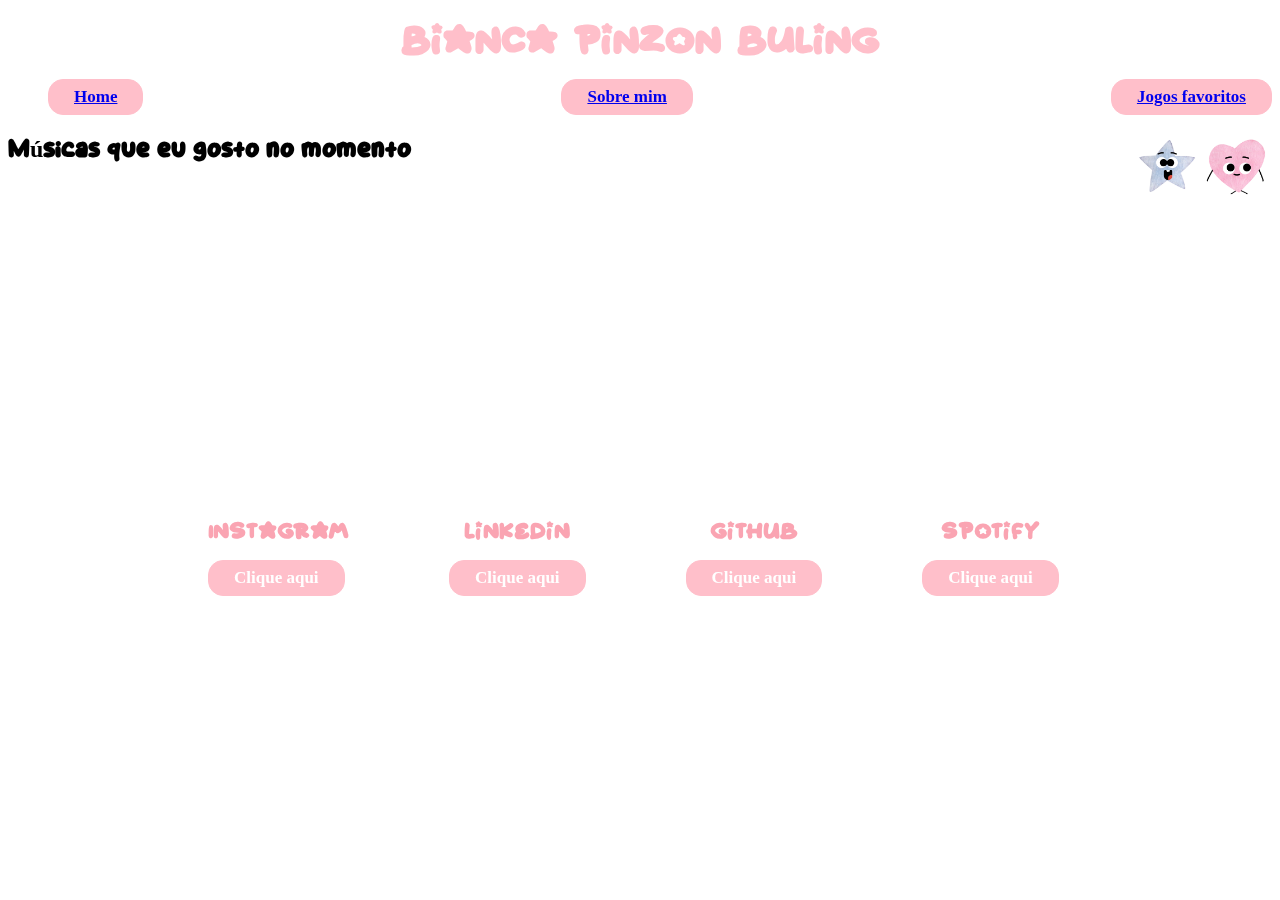
<file: index.html>
<!DOCTYPE html>
<html lang="en">
<head>
    <meta charset="UTF-8">
    <meta name="viewport" content="width=device-width, initial-scale=1.0">
    <title>Meu sitezinho</title>
    <link rel="stylesheet" href="style.css">
    <link rel="shortcut icon" href="favicon.ico" type="image/x-icon">
</head>
<body>
    <header>
        <h1>Bianca pinzon buling</h1>
        <ul>
            <li class="myButton"><a href="index.html">Home</a></li>
            <li class="myButton"><a href="comidas.html">Sobre mim</a></li>
            <li class="myButton"><a href="jogos.html"> Jogos favoritos</a></li>
        </ul>

     <img id="coração" src="coração.png" alt style=>
     <img id="estrela" src="estrela.png" alt style=>
     


    </header>
    <h2>Músicas que eu gosto no momento</h2>
    <div style="display: flex; flex-wrap: wrap; width: 100%; margin: 0 auto; justify-content: space-evenly;">
        <iframe style="border-radius:12px" src="https://open.spotify.com/embed/track/4mus6oELdxUw1pOsLOWTbk?utm_source=generator" width="22.5%" height="110" frameBorder="0" allowfullscreen="" allow="autoplay; clipboard-write; encrypted-media; fullscreen; picture-in-picture" loading="lazy"></iframe>  
        <iframe style="border-radius:12px" src="https://open.spotify.com/embed/track/2uaOvr9D5MyLKcyChif0SQ?utm_source=generator" width="22.5%" height="110" frameBorder="0" allowfullscreen="" allow="autoplay; clipboard-write; encrypted-media; fullscreen; picture-in-picture" loading="lazy"></iframe>
        <iframe style="border-radius:12px" src="https://open.spotify.com/embed/track/5t3Vk8bRKylx4fjj7qlbib?utm_source=generator" width="22.5%" height="110" frameBorder="0" allowfullscreen="" allow="autoplay; clipboard-write; encrypted-media; fullscreen; picture-in-picture" loading="lazy"></iframe>
        <iframe style="border-radius:12px" src="https://open.spotify.com/embed/track/127twwy3iCo1xBRQHyWetU?utm_source=generator" width="22.5%" height="110" frameBorder="0" allowfullscreen="" allow="autoplay; clipboard-write; encrypted-media; fullscreen; picture-in-picture" loading="lazy"></iframe>
        <iframe style="border-radius:12px" src="https://open.spotify.com/embed/track/7nSataGo54Le0IfcFQCFLN?utm_source=generator" width="22.5%" height="110" frameBorder="0" allowfullscreen="" allow="autoplay; clipboard-write; encrypted-media; fullscreen; picture-in-picture" loading="lazy"></iframe>
        <iframe style="border-radius:12px" src="https://open.spotify.com/embed/track/135ArLV1euyyeegU9D8HVR?utm_source=generator" width="22.5%" height="110" frameBorder="0" allowfullscreen="" allow="autoplay; clipboard-write; encrypted-media; fullscreen; picture-in-picture" loading="lazy"></iframe>
        <iframe style="border-radius:12px" src="https://open.spotify.com/embed/track/7Jh1bpe76CNTCgdgAdBw4Z?utm_source=generator" width="22.5%" height="110" frameBorder="0" allowfullscreen="" allow="autoplay; clipboard-write; encrypted-media; fullscreen; picture-in-picture" loading="lazy"></iframe>
        <iframe style="border-radius:12px" src="https://open.spotify.com/embed/track/1UI0p7UHJVyiVlug9ENhjg?utm_source=generator" width="22.5%" height="110" frameBorder="0" allowfullscreen="" allow="autoplay; clipboard-write; encrypted-media; fullscreen; picture-in-picture" loading="lazy"></iframe>
   </div>
</body>

<footer>
    <div>
        <div>
            <h3>Instagram</h3>
            <a href="https://www.instagram.com/bibibulling/" class="myButton" target="_blank">Clique aqui</a>
        </div>
    
        <div>
            <h3>Linkedin</h3>
            <a href="https://www.linkedin.com/in/bianca-pinzon-bulling-56a90a218/" class="myButton" target="_blank">Clique aqui</a>
        </div>

        <div>
            <h3>Github</h3>
            <a href="https://github.com/Biancapinz" class="myButton" target="_blank">Clique aqui</a>
        </div>

        <div>
            <h3>Spotify</h3>
            <a href="https://open.spotify.com/user/1cptocxhxkyw6bkmkuz6ixey9" class="myButton" target="_blank">Clique aqui</a>
        </div>
    </div>
    </footer>
</html>
</file>
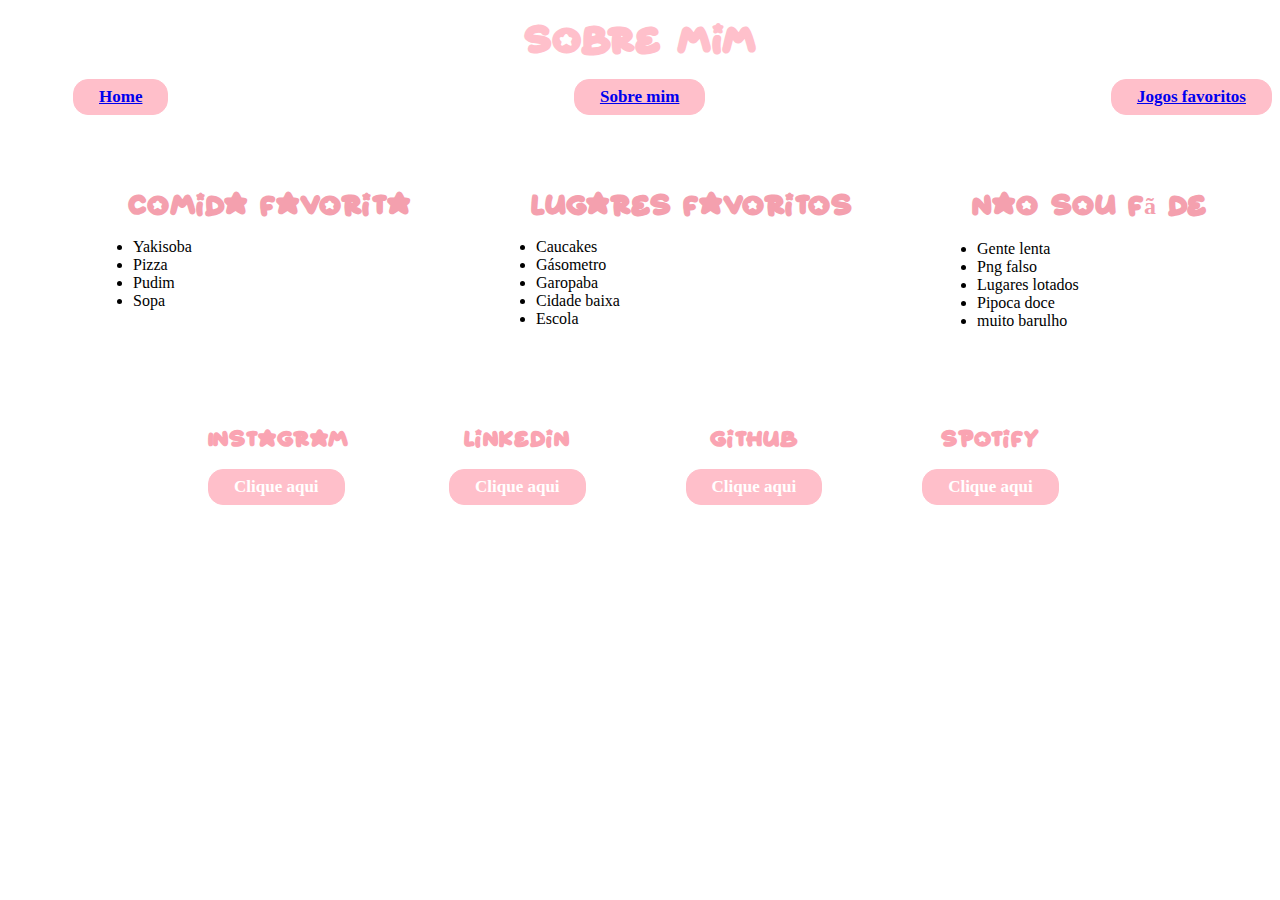
<file: comidas.html>
<!DOCTYPE html>
<html lang="en">
<head>
    <meta charset="UTF-8">
    <meta name="viewport" content="width=device-width, initial-scale=1.0">
    <link rel="stylesheet" href="comidas.css">
    <link rel="shortcut icon" href="favicon.ico" type="image/x-icon">
    <title>EUUU</title>
    <h1>Sobre mim </h1>
    <ul>
        <li class="myButton"><a href="index.html">Home</a></li>
        <li class="myButton"><a href="comidas.html">Sobre mim</a></li>
        <li class="myButton"><a href="jogos.html"> Jogos favoritos</a></li>
    </ul>
</head>
<body>
    
    <div class="card" >
        <h2>comida favorita</h2>
        <li>Yakisoba</li>
        <li>Pizza</li>
        <li>Pudim</li>
        <li>Sopa</li>
    </div>

    <div class="card">
        <h2>Lugares favoritos</h2>
        <li>Caucakes</li>
        <li>Gásometro</li>
        <li>Garopaba</li>
        <li>Cidade baixa</li> 
        <li>Escola</li>
    </div>
       
        
    <div class="card">
        <h2>nao sou fã de</h2>
        <li>Gente lenta</li>
        <li>Png falso</li>
        <li>Lugares lotados</li>
        <li>Pipoca doce</li>
        <li>muito barulho</li>
    </div>

    
</body>

<footer>
    <div>
        <div>
            <h3>Instagram</h3>
            <a href="https://www.instagram.com/bibibulling/" class="myButton" target="_blank">Clique aqui</a>
        </div>
    
        <div>
            <h3>Linkedin</h3>
            <a href="https://www.linkedin.com/in/bianca-pinzon-bulling-56a90a218/" class="myButton" target="_blank">Clique aqui</a>
        </div>

        <div>
            <h3>Github</h3>
            <a href="https://github.com/Biancapinz" class="myButton" target="_blank">Clique aqui</a>
        </div>

        <div>
            <h3>Spotify</h3>
            <a href="https://open.spotify.com/user/1cptocxhxkyw6bkmkuz6ixey9" class="myButton" target="_blank">Clique aqui</a>
        </div>
    </div>
    </footer>
</html>
</file>
<file: style.css>
@font-face {
    font-family:'Strarborn';
    src: url('Nova pasta/Starborn.ttf');
}
@font-face {
    font-family:'nicesugar' ;
    src: url('nice sugar/Nice\ Sugar.ttf');
}
@font-face {
    font-family:'sockae' ;
    src: url('sockace/Socake.ttf');
}
@font-face {
    font-family:'starchoko' ;
    src: url('strachoko/Star\ Choco.ttf');
}

ul{
    justify-content: space-between;
    display: flex;
    list-style-type: none;
}



    
        body{
            background-image: url(https://img.freepik.com/free-vector/weather-seamless-pattern-background-vector-cute-doodle-illustration-kids_53876-105731.jpg?w=2000);
        }

img#coração{    
    display: flex;
    float: right;
    height: 70px;

    }
    img#estrela{
        display: flex;
        float: right;
        height: 70px;
    }

h1{
    text-align: center;
    font-family: Strarborn;
    color: #ffbfca;
}

h2{
    font-family: starchoko;

}

h3{
    font-family: Strarborn;
    color: #faa4b2;
    justify-content: space-between;
}


.myButton {
	background:linear-gradient(to bottom, #ffbfca; 5%, #ffbfca; 100% );
	background-color:#ffbfca;
	border-radius:15px;
	border:1px solid #ffbfca;
	display:inline-block;
	cursor:pointer;
	color:#ffffff;
	font-family:Trebuchet MS;
	font-size:17px;
	font-weight:bold;
	padding:7px 25px;
	text-decoration:none;
}

.myButton:hover {
	background:linear-gradient(to bottom, #ef027d 5%, #ff5bb0 100%);
	background-color:hsl(329, 58%, 64%);
}
.myButton:active {
	position:relative;
	top:1px;
}

div{
    float: left;
    display: block;
    margin-left: 100px;
   margin-top: 40px;
}

h3{

  text-align: center;  
}
</file>
<file: comidas.css>
@font-face {
    font-family:'Strarborn';
    src: url('Nova pasta/Starborn.ttf');
}


ul{
    justify-content: space-between;
    display: flex;
    list-style-type: none;
}


body{
    background-image: url(https://img.freepik.com/free-vector/weather-seamless-pattern-background-vector-cute-doodle-illustration-kids_53876-105731.jpg?w=2000);
}

h1{
    text-align: center;
    font-family: Strarborn;
    color: pink;
}

h2{
    font-family: Strarborn;
    color:  rgb(244, 160, 174);
    margin-left: 20px;
    
}

li{
 margin-left: 25px; 
 text-decoration: none;
}
.lista a{
    text-decoration: none;
}
h3{
    font-family: Strarborn;
    color: #faa4b2;
    justify-content: space-between;
}


.myButton {
	background:linear-gradient(to bottom, #ffbfca; 5%, #ffbfca; 100%);
	background-color:#ffbfca;
	border-radius:15px;
	border:1px solid #ffbfca;
	display:inline-block;
	cursor:pointer;
	color:#ffffff;
	font-family:Trebuchet MS;
	font-size:17px;
	font-weight:bold;
	padding:7px 25px;
	text-decoration:none;
}

.myButton:hover {
	background:linear-gradient(to bottom, #ef027d 5%, #ff5bb0 100%);
	background-color:hsl(329, 58%, 64%);
}
.myButton:active {
	position:relative;
	top:1px;
}

div{
    float: left;
    display: block;
    margin-left: 100px;
   margin-top: 40px;
}

h3{

  text-align: center;  
}
.card{
    float: left;
    display: block;
   margin-top: 40px;
}
.cabeca{
    text-decoration: none;
}
</file>
